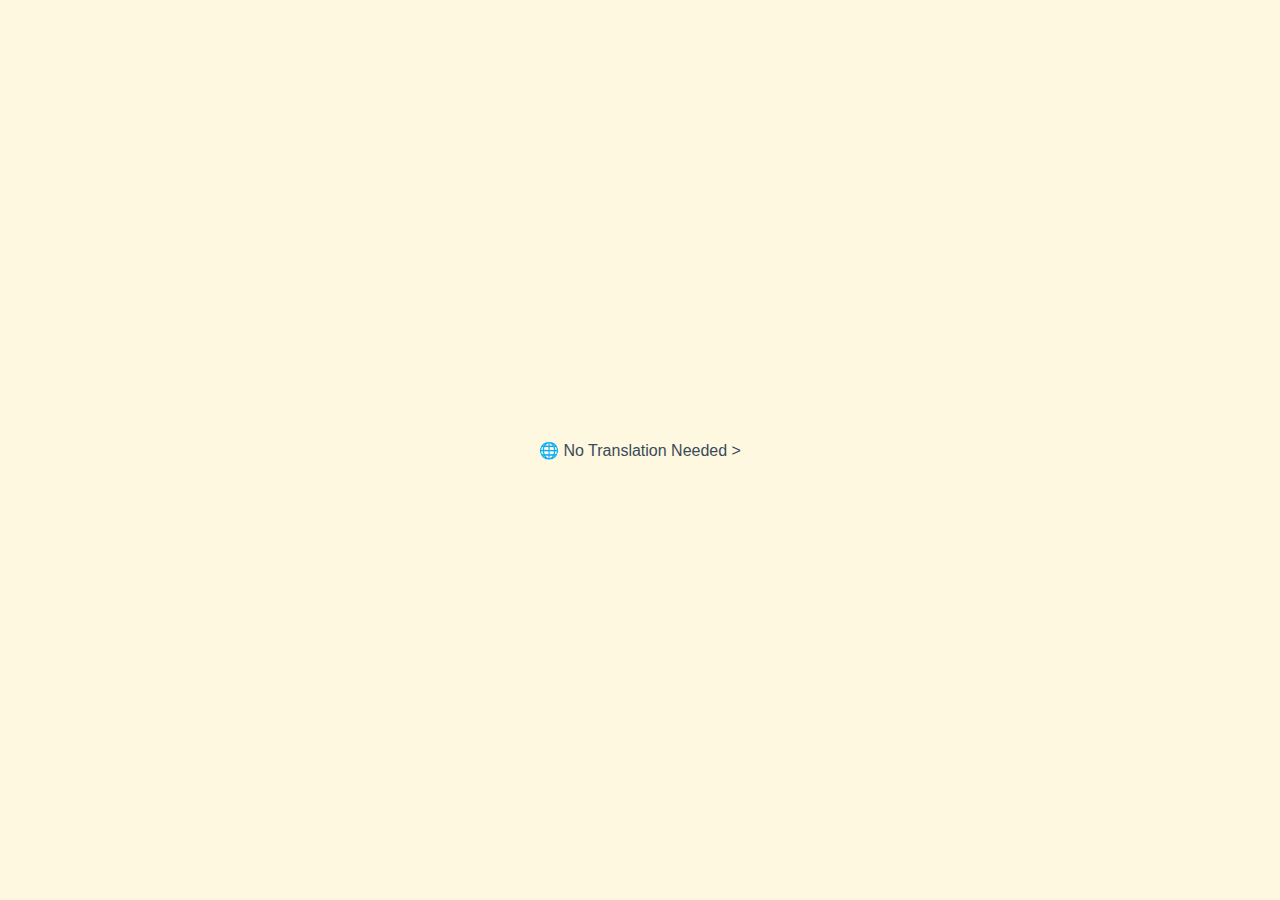
<file: index.html>
<!DOCTYPE html>
<html>
<head>
  <meta charset="UTF-8">
  <title>Homepage</title>

      <style>
        body {
          margin: 0;
          height: 100vh;
          display: flex;
          justify-content: center;
          align-items: center;
          background-color: #FEF8E0;
          font-family: sans-serif;
        }

        .translate-btn {
          padding: 12px 24px;
          background: #FEF8E0;
          color: #3A4A5A;
          border-radius: 20px;
          text-decoration: none;
          border: 1px solid #FEF8E0;
          font-size: 16px;
          transition: background 0.2s ease;
        }

        .translate-btn:hover {
          background: #E8F1FF;
        }
      </style>
</head>

<body>

  <a href="page1.html" class="translate-btn">🌐 No Translation Needed ></a>

</body>
</html>
</file>
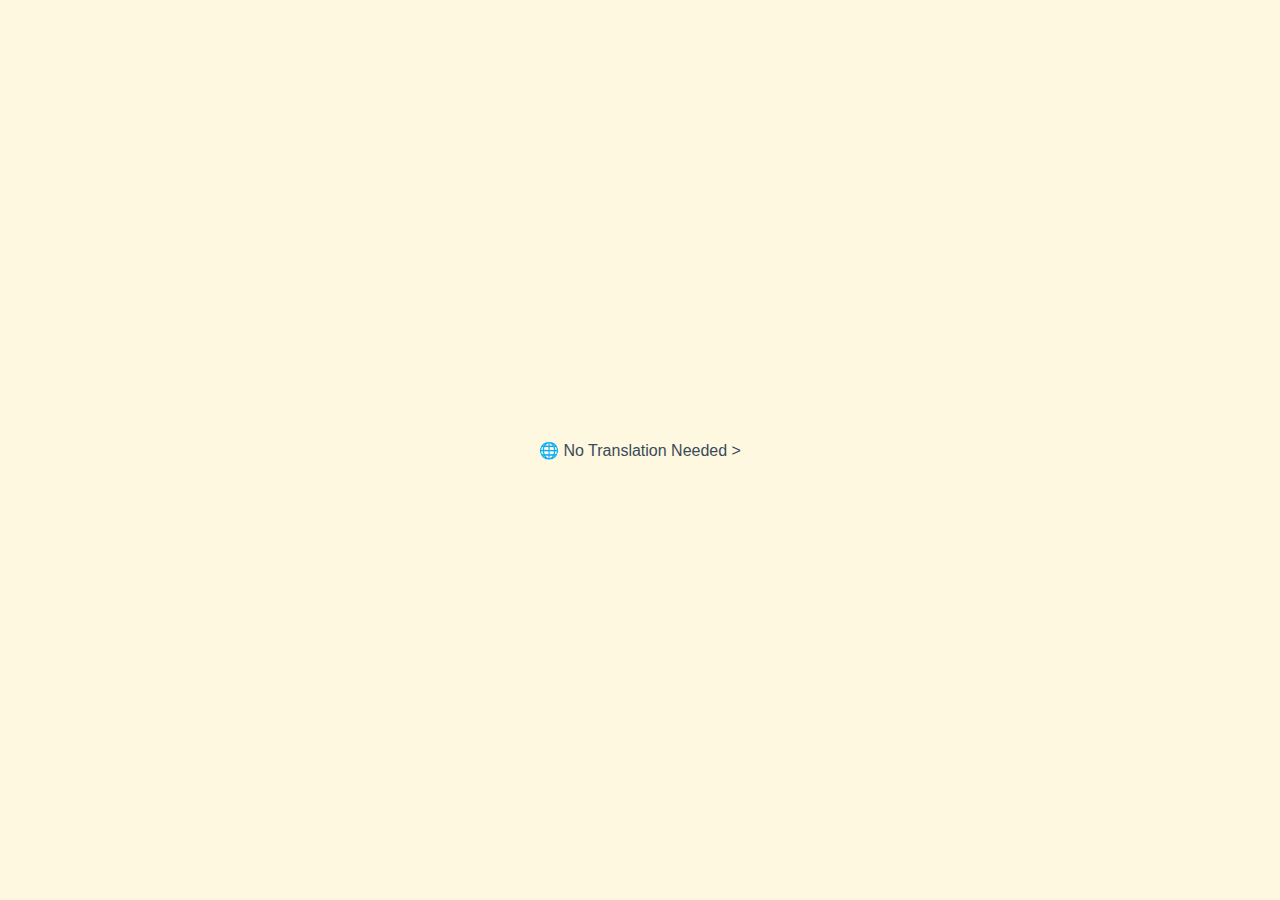
<file: homepg.html>
<!DOCTYPE html>
<html>
<head>
  <meta charset="UTF-8">
  <title>Homepage</title>

      <style>
        body {
          margin: 0;
          height: 100vh;
          display: flex;
          justify-content: center;
          align-items: center;
          background-color: #FEF8E0;
          font-family: sans-serif;
        }

        .translate-btn {
          padding: 12px 24px;
          background: #FEF8E0;
          color: #3A4A5A;
          border-radius: 20px;
          text-decoration: none;
          border: 1px solid #FEF8E0;
          font-size: 16px;
          transition: background 0.2s ease;
        }

        .translate-btn:hover {
          background: #E8F1FF;
        }
      </style>
</head>

<body>

  <a href="index.html" class="translate-btn">🌐 No Translation Needed ></a>

</body>
</html>
</file>
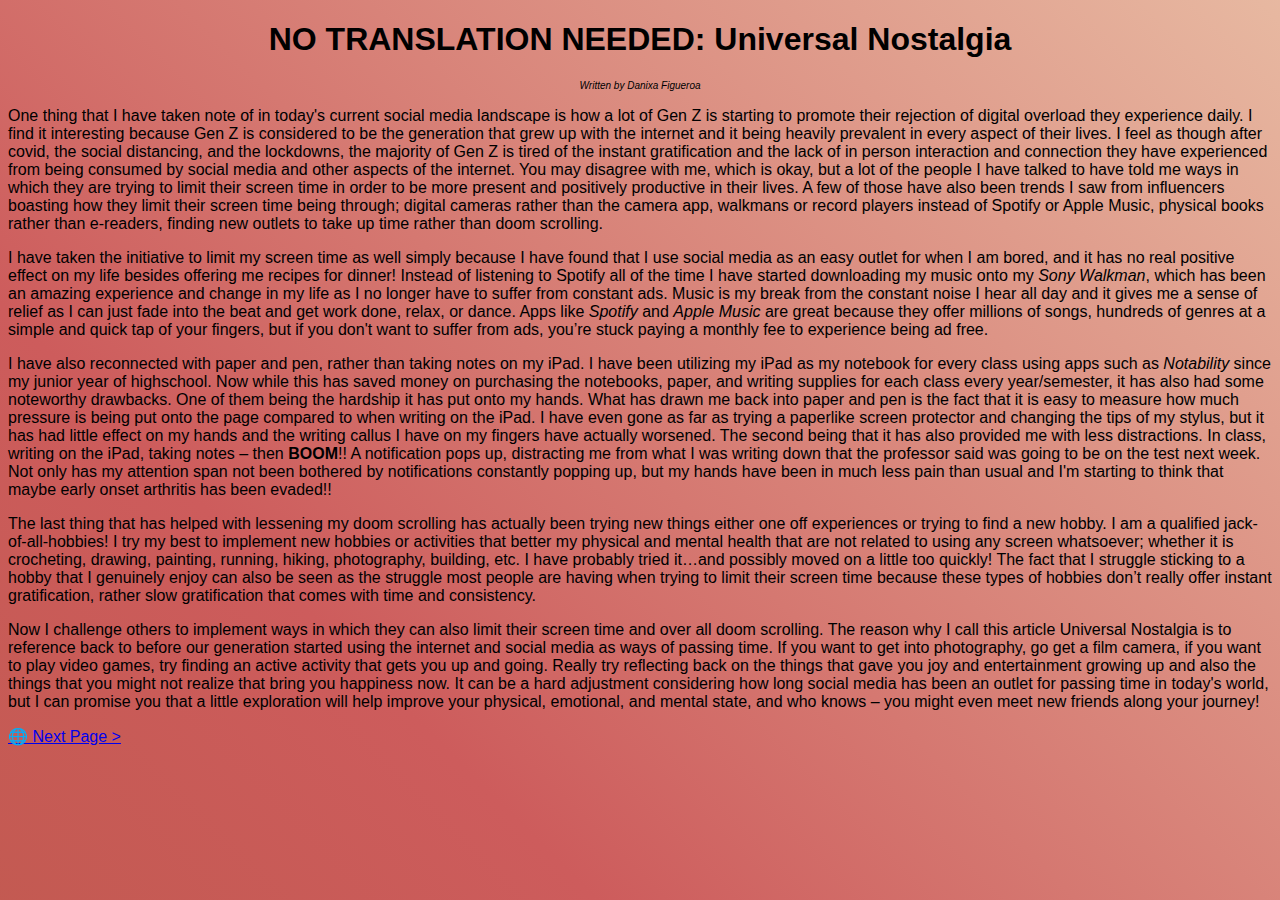
<file: page1.html>
<!DOCTYPE html>
<html> 
  <head>
    <meta charset="UTF-8" />
    <meta name="viewport" content="width=device-width, initial-scale=1" />
    <title>Universal Nostalgia</title> 
    <link rel="stylesheet" href="style.css">
  </head>

  <body>

    <h1 style="font-family: Arial, sans-serif; text-align: center;">
      NO TRANSLATION NEEDED: Universal Nostalgia
    </h1>

    <div style="font-family: Arial, sans-serif; font-size: 10px; text-align: center;">
      <em>Written by Danixa Figueroa</em>
    </div>

    <section>
      <div class="container">

        <p>
          One thing that I have taken note of in today's current social media landscape is how a lot of Gen Z is starting to promote their rejection of digital overload they experience daily. I find it interesting because Gen Z is considered to be the generation that grew up with the internet and it being heavily prevalent in every aspect of their lives. I feel as though after covid, the social distancing, and the lockdowns, the majority of Gen Z is tired of the instant gratification and the lack of in person interaction and connection they have experienced from being consumed by social media and other aspects of the internet. You may disagree with me, which is okay, but a lot of the people I have talked to have told me ways in which they are trying to limit their screen time in order to be more present and positively productive in their lives. A few of those have also been trends I saw from influencers boasting how they limit their screen time being through; digital cameras rather than the camera app, walkmans or record players instead of Spotify or Apple Music, physical books rather than e-readers, finding new outlets to take up time rather than doom scrolling.
        </p>

        <p>
          I have taken the initiative to limit my screen time as well simply because I have found that I use social media as an easy outlet for when I am bored, and it has no real positive effect on my life besides offering me recipes for dinner! Instead of listening to Spotify all of the time I have started downloading my music onto my <i>Sony Walkman</i>, which has been an amazing experience and change in my life as I no longer have to suffer from constant ads. Music is my break from the constant noise I hear all day and it gives me a sense of relief as I can just fade into the beat and get work done, relax, or dance. Apps like <i>Spotify</i> and <i>Apple Music</i> are great because they offer millions of songs, hundreds of genres at a simple and quick tap of your fingers, but if you don't want to suffer from ads, you’re stuck paying a monthly fee to experience being ad free.
        </p>

        <p>
          I have also reconnected with paper and pen, rather than taking notes on my iPad. I have been utilizing my iPad as my notebook for every class using apps such as <i>Notability</i> since my junior year of highschool. Now while this has saved money on purchasing the notebooks, paper, and writing supplies for each class every year/semester, it has also had some noteworthy drawbacks. One of them being the hardship it has put onto my hands. What has drawn me back into paper and pen is the fact that it is easy to measure how much pressure is being put onto the page compared to when writing on the iPad. I have even gone as far as trying a paperlike screen protector and changing the tips of my stylus, but it has had little effect on my hands and the writing callus I have on my fingers have actually worsened. The second being that it has also provided me with less distractions. In class, writing on the iPad, taking notes – then <b>BOOM</b>!! A notification pops up, distracting me from what I was writing down that the professor said was going to be on the test next week. Not only has my attention span not been bothered by notifications constantly popping up, but my hands have been in much less pain than usual and I'm starting to think that maybe early onset arthritis has been evaded!!
        </p>

        <p>
          The last thing that has helped with lessening my doom scrolling has actually been trying new things either one off experiences or trying to find a new hobby. I am a qualified jack-of-all-hobbies! I try my best to implement new hobbies or activities that better my physical and mental health that are not related to using any screen whatsoever; whether it is crocheting, drawing, painting, running, hiking, photography, building, etc. I have probably tried it…and possibly moved on a little too quickly! The fact that I struggle sticking to a hobby that I genuinely enjoy can also be seen as the struggle most people are having when trying to limit their screen time because these types of hobbies don’t really offer instant gratification, rather slow gratification that comes with time and consistency.
        </p>

        <p>
          Now I challenge others to implement ways in which they can also limit their screen time and over all doom scrolling. The reason why I call this article Universal Nostalgia is to reference back to before our generation started using the internet and social media as ways of passing time. If you want to get into photography, go get a film camera, if you want to play video games, try finding an active activity that gets you up and going. Really try reflecting back on the things that gave you joy and entertainment growing up and also the things that you might not realize that bring you happiness now. It can be a hard adjustment considering how long social media has been an outlet for passing time in today's world, but I can promise you that a little exploration will help improve your physical, emotional, and mental state, and who knows – you might even meet new friends along your journey!
        </p>

      </div>
    </section>


    <div class="translate-icon">
        <a href="page2.html">🌐 Next Page ></a>
      </div>

  </body>
</html>
</file>
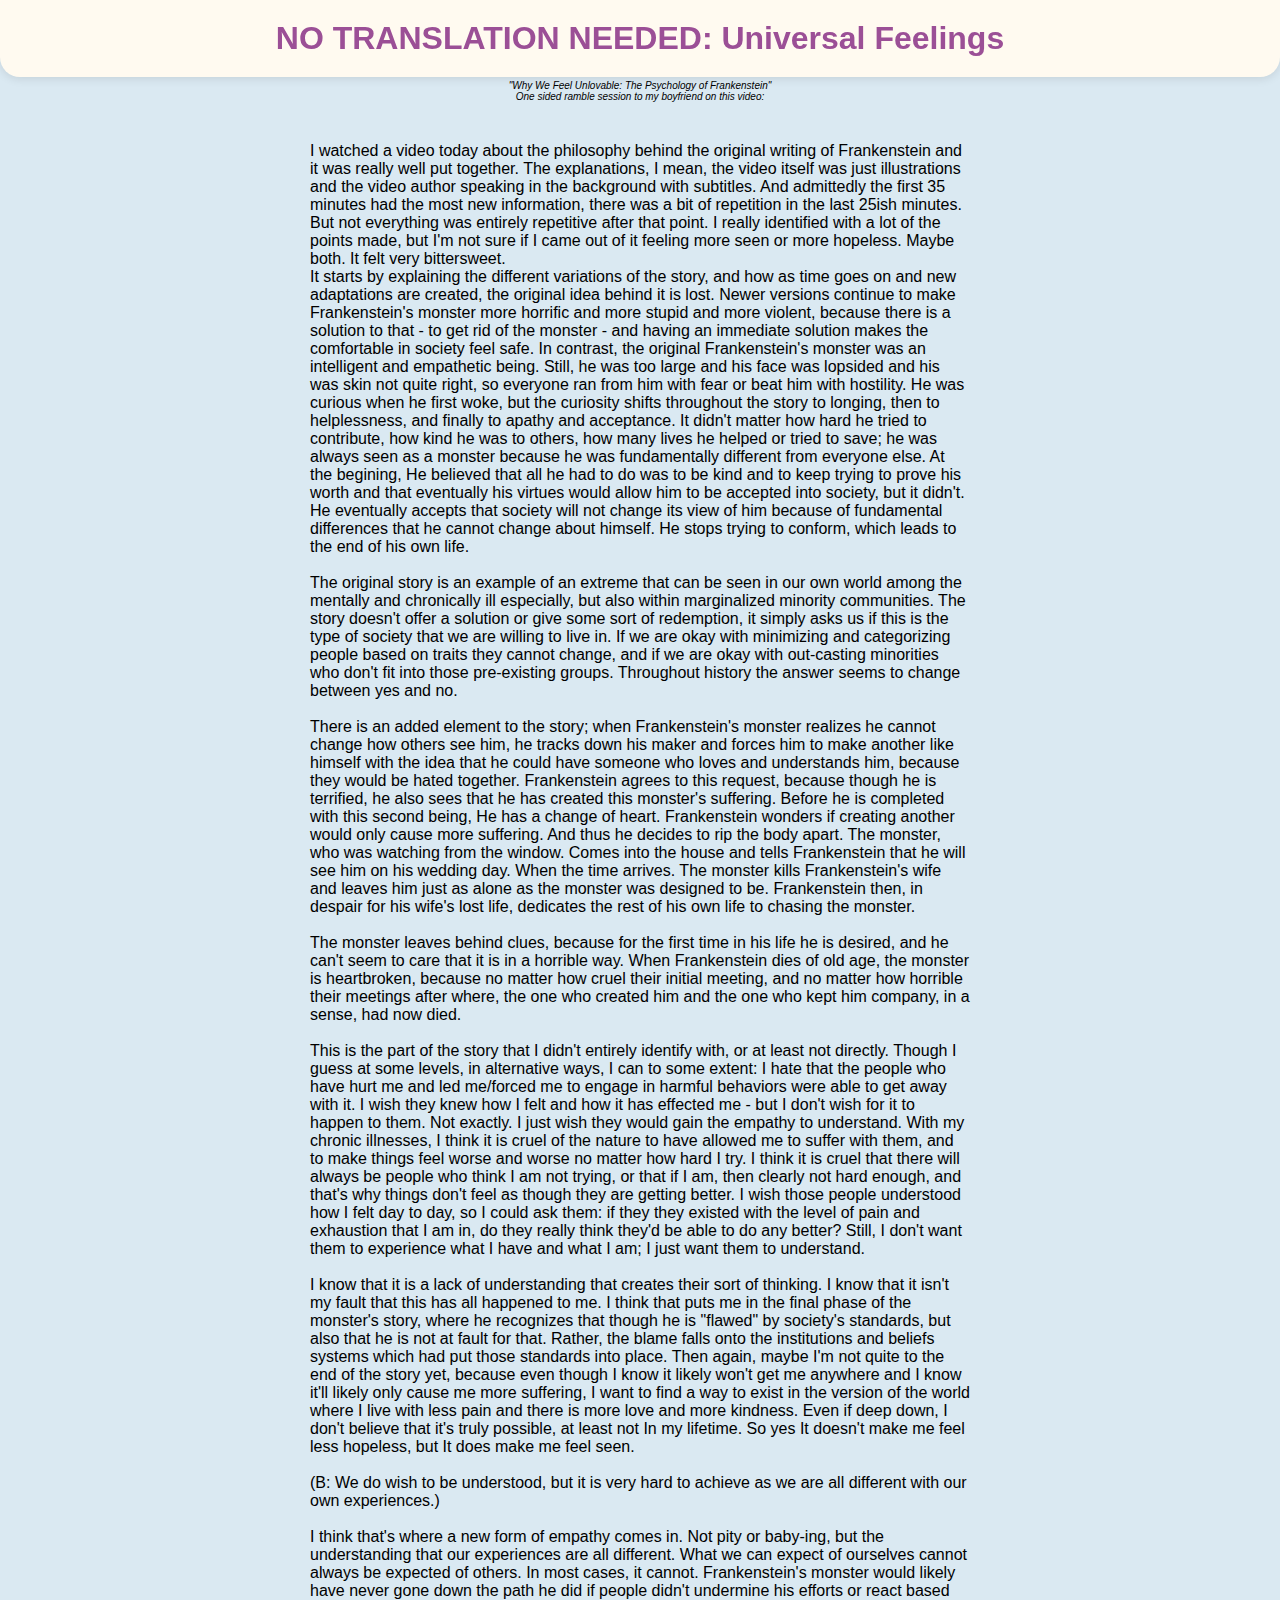
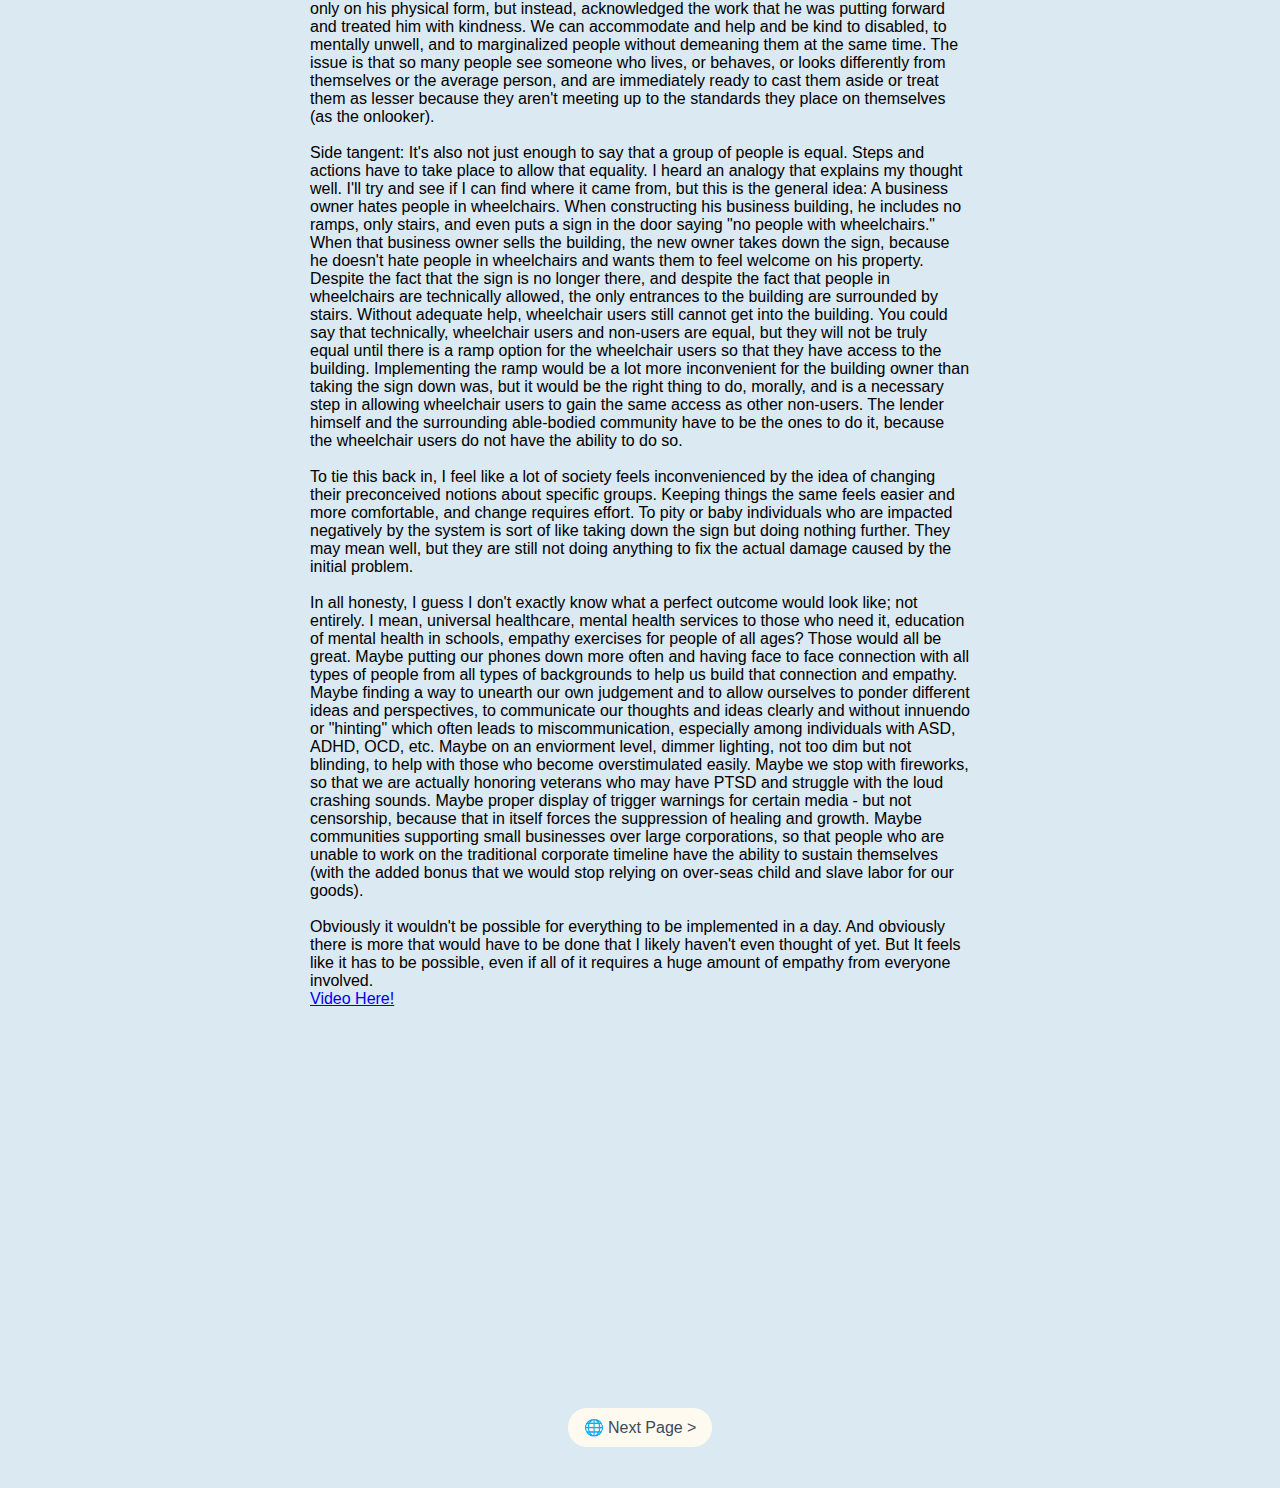
<file: page2.html>
<!DOCTYPE html>
<html> 
  <head>
    <meta charset="UTF-8" />
    <meta name="viewport" content="width=device-width, initial-scale=1" />
    <title>Universal Feelings</title> 
    <link rel="stylesheet" href="styles.css">
  </head>


  <body style="background-color: #DAE9F2;">

    <h1 class="header">
      NO TRANSLATION NEEDED: Universal Feelings
    </h1>

    <div style="font-family: Arial, sans-serif; font-size: 10px; text-align: center;">
      <em>
        "Why We Feel Unlovable: The Psychology of Frankenstein" <br>
        One sided ramble session to my boyfriend on this video:
      </em>
    </div>



    <section>
      <div class="container">
      <p>
      I watched a video today about the philosophy behind the original writing of Frankenstein and it was really well put together. The explanations, I mean, the video itself was just illustrations and the video author speaking in the background with subtitles. And admittedly the first 35 minutes had the most new information, there was a bit of repetition in the last 25ish minutes. But not everything was entirely repetitive after that point. I really identified with a lot of the points made, but I'm not sure if I came out of it feeling more seen or more hopeless. Maybe both. It felt very bittersweet.
<div style="font-family: Arial, sans-serif;">
      It starts by explaining the different variations of the story, and how as time goes on and new adaptations are created, the original idea behind it is lost. Newer versions continue to make Frankenstein's monster more horrific and more stupid and more violent, because there is a solution to that - to get rid of the monster - and having an immediate solution makes the comfortable in society feel safe. In contrast, the original Frankenstein's monster was an intelligent and empathetic being. Still, he was too large and his face was lopsided and his was skin not quite right, so everyone ran from him with fear or beat him with hostility. He was curious when he first woke, but the curiosity shifts throughout the story to longing, then to helplessness, and finally to apathy and acceptance. It didn't matter how hard he tried to contribute, how kind he was to others, how many lives he helped or tried to save; he was always seen as a monster because he was fundamentally different from everyone else. At the begining, He believed that all he had to do was to be kind and to keep trying to prove his worth and that eventually his virtues would allow him to be accepted into society, but it didn't. He eventually accepts that society will not change its view of him because of fundamental differences that he cannot change about himself. He stops trying to conform, which leads to the end of his own life.
</div>
  <br>
<div style="font-family: Arial, sans-serif;">
      The original story is an example of an extreme that can be seen in our own world among the mentally and chronically ill especially, but also within marginalized minority communities. The story doesn't offer a solution or give some sort of redemption, it simply asks us if this is the type of society that we are willing to live in. If we are okay with minimizing and categorizing people based on traits they cannot change, and if we are okay with out-casting minorities who don't fit into those pre-existing groups. Throughout history the answer seems to change between yes and no.
</div>
  <br>
<div style="font-family: Arial, sans-serif;">
      There is an added element to the story; when Frankenstein's monster realizes he cannot change how others see him, he tracks down his maker and forces him to make another like himself with the idea that he could have someone who loves and understands him, because they would be hated together. Frankenstein agrees to this request, because though he is terrified, he also sees that he has created this monster's suffering. Before he is completed with this second being, He has a change of heart. Frankenstein wonders if creating another would only cause more suffering. And thus he decides to rip the body apart. The monster, who was watching from the window. Comes into the house and tells Frankenstein that he will see him on his wedding day. When the time arrives. The monster kills Frankenstein's wife and leaves him just as alone as the monster was designed to be. Frankenstein then, in despair for his wife's lost life, dedicates the rest of his own life to chasing the monster.
</div>
  <br>
<div style="font-family: Arial, sans-serif;">
      The monster leaves behind clues, because for the first time in his life he is desired, and he can't seem to care that it is in a horrible way. When Frankenstein dies of old age, the monster is heartbroken, because no matter how cruel their initial meeting, and no matter how horrible their meetings after where, the one who created him and the one who kept him company, in a sense, had now died.
</div>
  <br>
<div style="font-family: Arial, sans-serif;">
      This is the part of the story that I didn't entirely identify with, or at least not directly. Though I guess at some levels, in alternative ways, I can to some extent: I hate that the people who have hurt me and led me/forced me to engage in harmful behaviors were able to get away with it. I wish they knew how I felt and how it has effected me - but I don't wish for it to happen to them. Not exactly. I just wish they would gain the empathy to understand. With my chronic illnesses, I think it is cruel of the nature to have allowed me to suffer with them, and to make things feel worse and worse no matter how hard I try. I think it is cruel that there will always be people who think I am not trying, or that if I am, then clearly not hard enough, and that's why things don't feel as though they are getting better. I wish those people understood how I felt day to day, so I could ask them: if they they existed with the level of pain and exhaustion that I am in, do they really think they'd be able to do any better? Still, I don't want them to experience what I have and what I am; I just want them to understand.
</div>
  <br>
<div style="font-family: Arial, sans-serif;">
      I know that it is a lack of understanding that creates their sort of thinking. I know that it isn't my fault that this has all happened to me. I think that puts me in the final phase of the monster's story, where he recognizes that though he is "flawed" by society's standards, but also that he is not at fault for that. Rather, the blame falls onto the institutions and beliefs systems which had put those standards into place. Then again, maybe I'm not quite to the end of the story yet, because even though I know it likely won't get me anywhere and I know it'll likely only cause me more suffering, I want to find a way to exist in the version of the world where I live with less pain and there is more love and more kindness. Even if deep down, I don't believe that it's truly possible, at least not In my lifetime. So yes It doesn't make me feel less hopeless, but It does make me feel seen.
</div>
  <br>
<div>
      (B: We do wish to be understood, but it is very hard to achieve as we are all different with our own experiences.)
</div>
  <br>
<div style="font-family: Arial, sans-serif;">
      I think that's where a new form of empathy comes in. Not pity or baby-ing, but the understanding that our experiences are all different. What we can expect of ourselves cannot always be expected of others. In most cases, it cannot. Frankenstein's monster would likely have never gone down the path he did if people didn't undermine his efforts or react based only on his physical form, but instead, acknowledged the work that he was putting forward and treated him with kindness. We can accommodate and help and be kind to disabled, to mentally unwell, and to marginalized people without demeaning them at the same time. The issue is that so many people see someone who lives, or behaves, or looks differently from themselves or the average person, and are immediately ready to cast them aside or treat them as lesser because they aren't meeting up to the standards they place on themselves (as the onlooker).
</div>
  <br>
<div style="font-family: Arial, sans-serif;">
      Side tangent:
      It's also not just enough to say that a group of people is equal. Steps and actions have to take place to allow that equality. I heard an analogy that explains my thought well. I'll try and see if I can find where it came from, but this is the general idea: A business owner hates people in wheelchairs. When constructing his business building, he includes no ramps, only stairs, and even puts a sign in the door saying "no people with wheelchairs." When that business owner sells the building, the new owner takes down the sign, because he doesn't hate people in wheelchairs and wants them to feel welcome on his property. Despite the fact that the sign is no longer there, and despite the fact that people in wheelchairs are technically allowed, the only entrances to the building are surrounded by stairs. Without adequate help, wheelchair users still cannot get into the building. You could say that technically, wheelchair users and non-users are equal, but they will not be truly equal until there is a ramp option for the wheelchair users so that they have access to the building. Implementing the ramp would be a lot more inconvenient for the building owner than taking the sign down was, but it would be the right thing to do, morally, and is a necessary step in allowing wheelchair users to gain the same access as other non-users. The lender himself and the surrounding able-bodied community have to be the ones to do it, because the wheelchair users do not have the ability to do so.
</div>
  <br>
<div style="font-family: Arial, sans-serif;">
      To tie this back in, I feel like a lot of society feels inconvenienced by the idea of changing their preconceived notions about specific groups. Keeping things the same feels easier and more comfortable, and change requires effort. To pity or baby individuals who are impacted negatively by the system is sort of like taking down the sign but doing nothing further. They may mean well, but they are still not doing anything to fix the actual damage caused by the initial problem.
</div>
  <br>
<div style="font-family: Arial, sans-serif;">
      In all honesty, I guess I don't exactly know what a perfect outcome would look like; not entirely. I mean, universal healthcare, mental health services to those who need it, education of mental health in schools, empathy exercises for people of all ages? Those would all be great. Maybe putting our phones down more often and having face to face connection with all types of people from all types of backgrounds to help us build that connection and empathy. Maybe finding a way to unearth our own judgement and to allow ourselves to ponder different ideas and perspectives, to communicate our thoughts and ideas clearly and without innuendo or "hinting" which often leads to miscommunication, especially among individuals with ASD, ADHD, OCD, etc. Maybe on an enviorment level, dimmer lighting, not too dim but not blinding, to help with those who become overstimulated easily. Maybe we stop with fireworks, so that we are actually honoring veterans who may have PTSD and struggle with the loud crashing sounds. Maybe proper display of trigger warnings for certain media - but not censorship, because that in itself forces the suppression of healing and growth. Maybe communities supporting small businesses over large corporations, so that people who are unable to work on the traditional corporate timeline have the ability to sustain themselves (with the added bonus that we would stop relying on over-seas child and slave labor for our goods).
</div>
  <br>
<div style="font-family: Arial, sans-serif;">
      Obviously it wouldn't be possible for everything to be implemented in a day. And obviously there is more that would have to be done that I likely haven't even thought of yet. But It feels like it has to be possible, even if all of it requires a huge amount of empathy from everyone involved.
</p>

<p style="font-family: Arial, sans-serif;">
  <a href="https://youtu.be/VH0zZX1xWnw">Video Here!</a>
</p>

</div>
</section>

<iframe width="560" height="315" src="https://www.youtube.com/embed/VH0zZX1xWnw?si=akPaHI9PiIg0oJNo" title="YouTube video player" frameborder="0" allow="accelerometer; autoplay; clipboard-write; encrypted-media; gyroscope; picture-in-picture; web-share" referrerpolicy="strict-origin-when-cross-origin" allowfullscreen></iframe>

    <div class="translate-icon">
        <a href="page3.html">🌐 Next Page ></a>
      </div>

  </body>
</html>
</file>
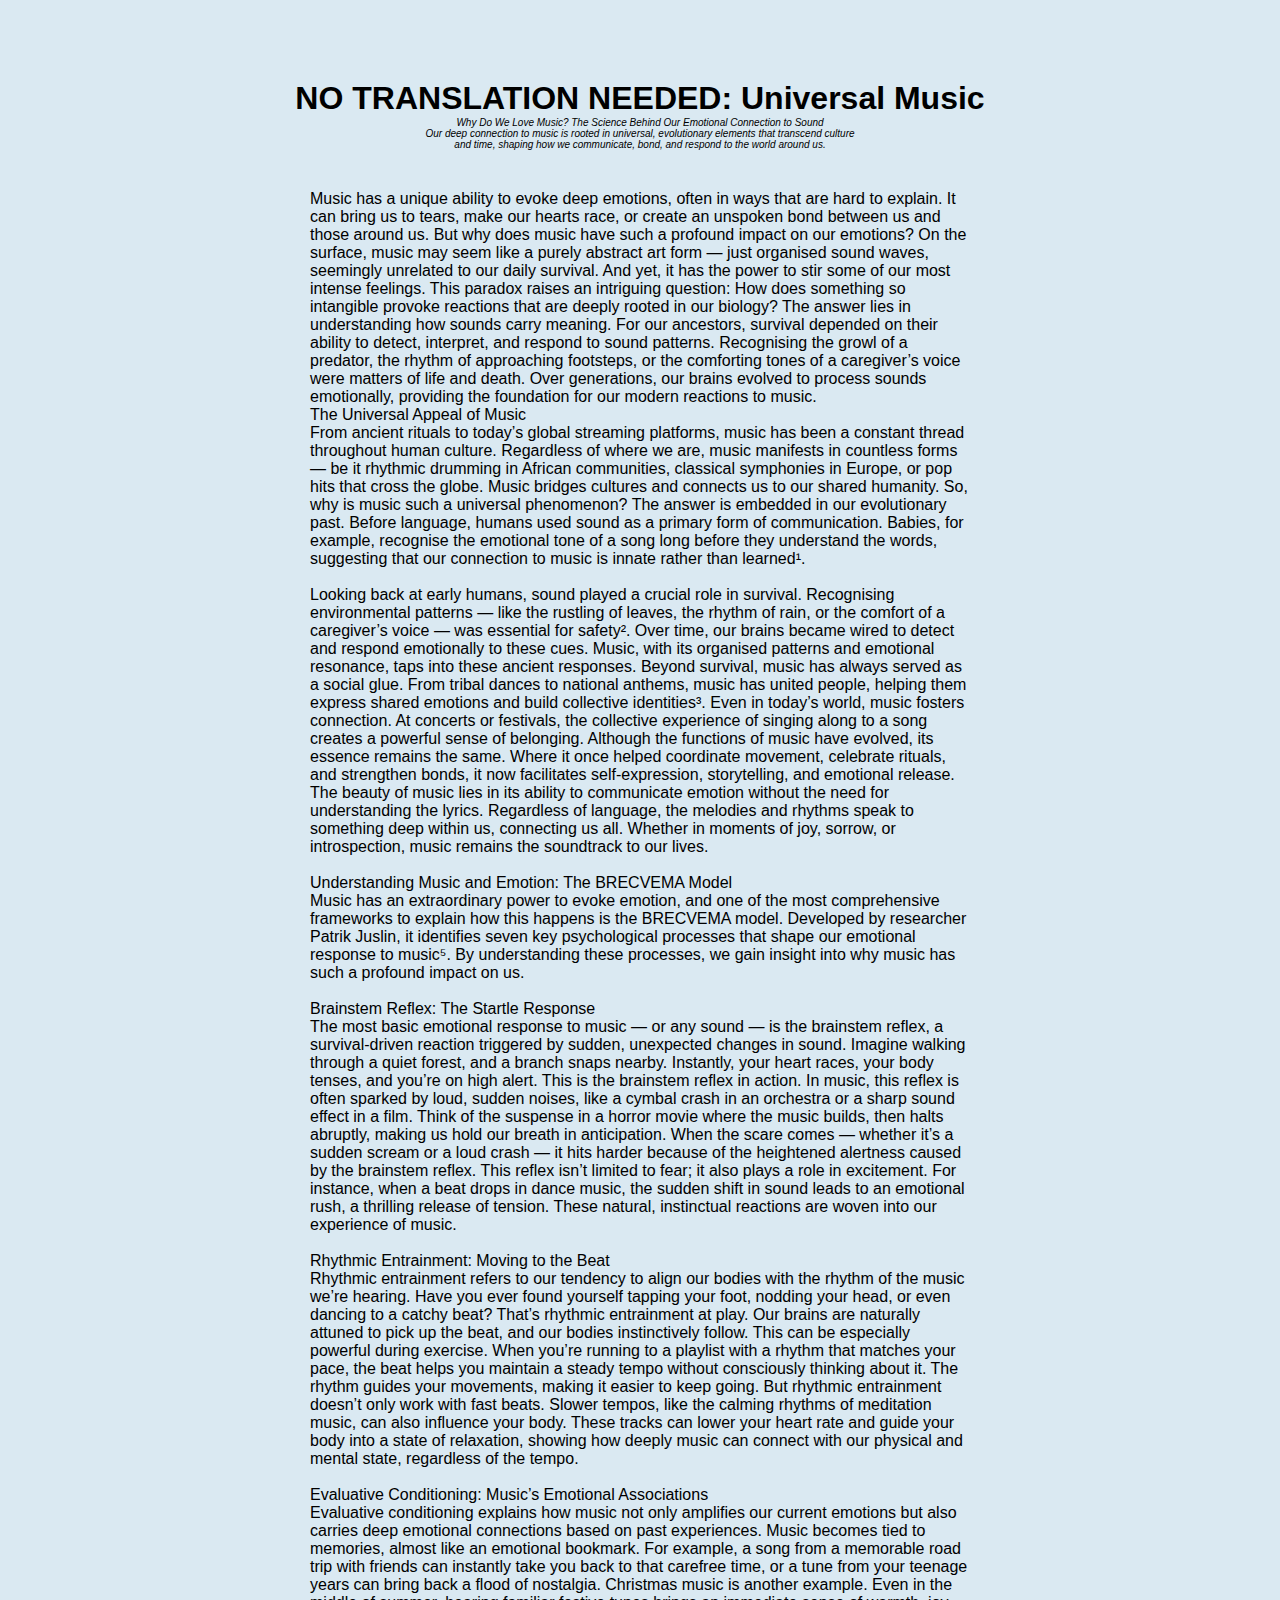
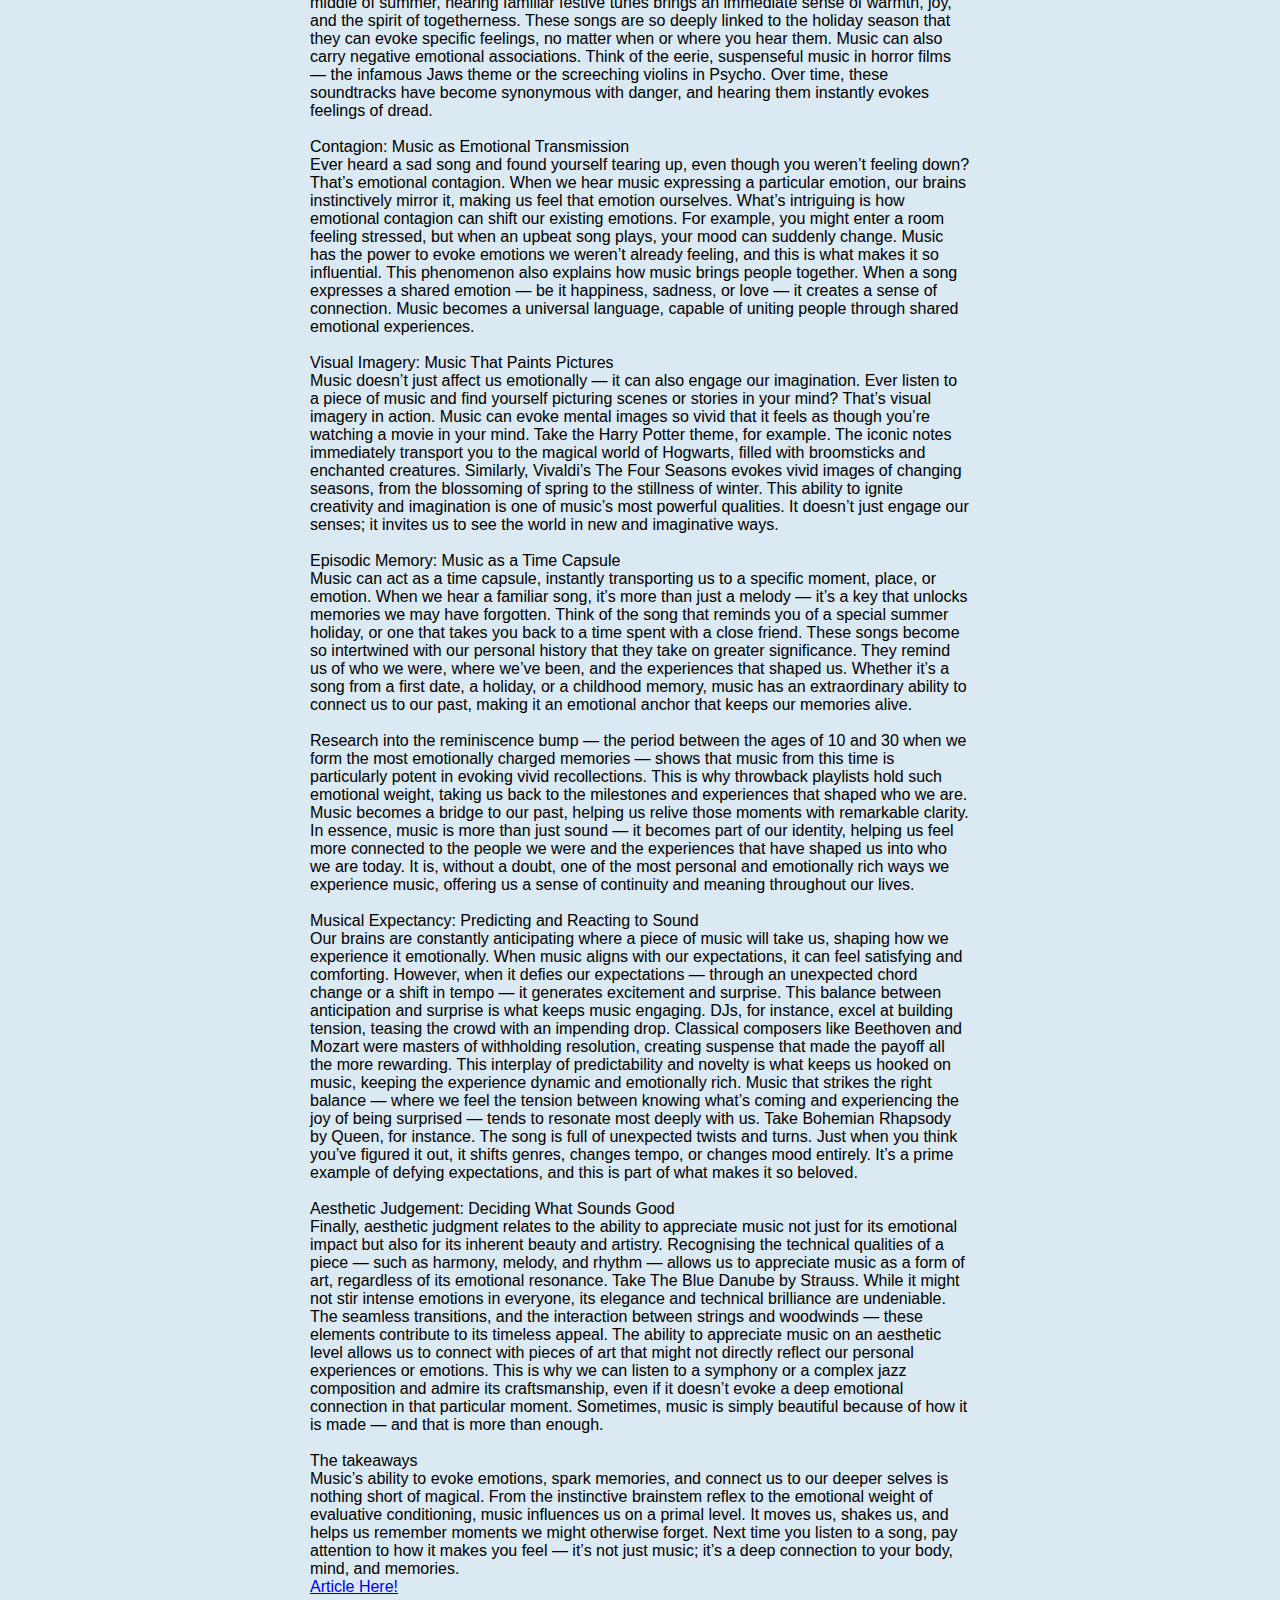
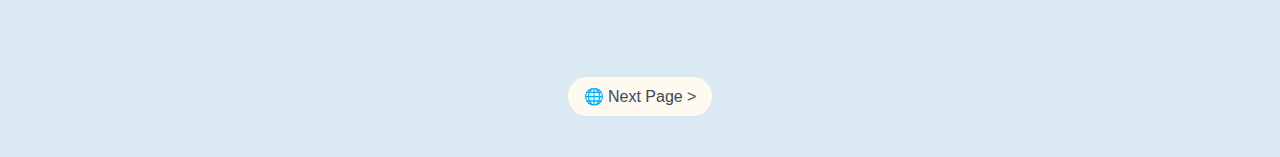
<file: page4.html>
<!DOCTYPE html>
<html> 
  <head>
    <meta charset="UTF-8" />
    <meta name="viewport" content="width=device-width, initial-scale=1" />
    <title>Universal Music</title>
    <link rel="stylesheet" href="styles.css"> 
  </head>


  <h1 style="font-family: Arial, sans-serif;
            text-align: center;">
    NO TRANSLATION NEEDED: Universal Music
  </h1>
    <div style="font-family: Arial, sans-serif; font-size: 10px;
                text-align: center;">
      <em>
      Why Do We Love Music? The Science Behind Our Emotional Connection to Sound <br>
      Our deep connection to music is rooted in universal, evolutionary elements that transcend culture <br>and time, shaping how we communicate, bond, and respond to the world around us.
      </em>
    </div>


  <body style="background-color: #DAE9F2;">

<section>
  <div class="container">

    <p style="font-family: Arial, sans-serif;">
      Music has a unique ability to evoke deep emotions, often in ways that are hard to explain. It can bring us to tears, make our hearts race, or create an unspoken bond between us and those around us. But why does music have such a profound impact on our emotions?

      On the surface, music may seem like a purely abstract art form — just organised sound waves, seemingly unrelated to our daily survival. And yet, it has the power to stir some of our most intense feelings. This paradox raises an intriguing question: How does something so intangible provoke reactions that are deeply rooted in our biology?

      The answer lies in understanding how sounds carry meaning. For our ancestors, survival depended on their ability to detect, interpret, and respond to sound patterns. Recognising the growl of a predator, the rhythm of approaching footsteps, or the comforting tones of a caregiver’s voice were matters of life and death. Over generations, our brains evolved to process sounds emotionally, providing the foundation for our modern reactions to music.
<div style="font-family: Arial, sans-serif;">
    The Universal Appeal of Music<br>
      From ancient rituals to today’s global streaming platforms, music has been a constant thread throughout human culture. Regardless of where we are, music manifests in countless forms — be it rhythmic drumming in African communities, classical symphonies in Europe, or pop hits that cross the globe. Music bridges cultures and connects us to our shared humanity.

      So, why is music such a universal phenomenon? The answer is embedded in our evolutionary past. Before language, humans used sound as a primary form of communication. Babies, for example, recognise the emotional tone of a song long before they understand the words, suggesting that our connection to music is innate rather than learned¹.
</div>
  <br>
<div style="font-family: Arial, sans-serif;">
      Looking back at early humans, sound played a crucial role in survival. Recognising environmental patterns — like the rustling of leaves, the rhythm of rain, or the comfort of a caregiver’s voice — was essential for safety². Over time, our brains became wired to detect and respond emotionally to these cues. Music, with its organised patterns and emotional resonance, taps into these ancient responses.

      Beyond survival, music has always served as a social glue. From tribal dances to national anthems, music has united people, helping them express shared emotions and build collective identities³. Even in today’s world, music fosters connection. At concerts or festivals, the collective experience of singing along to a song creates a powerful sense of belonging.

      Although the functions of music have evolved, its essence remains the same. Where it once helped coordinate movement, celebrate rituals, and strengthen bonds, it now facilitates self-expression, storytelling, and emotional release. The beauty of music lies in its ability to communicate emotion without the need for understanding the lyrics. Regardless of language, the melodies and rhythms speak to something deep within us, connecting us all. Whether in moments of joy, sorrow, or introspection, music remains the soundtrack to our lives.
</div>
  <br>
<div style="font-family: Arial, sans-serif;">
    Understanding Music and Emotion: The BRECVEMA Model<br>
      Music has an extraordinary power to evoke emotion, and one of the most comprehensive frameworks to explain how this happens is the BRECVEMA model. Developed by researcher Patrik Juslin, it identifies seven key psychological processes that shape our emotional response to music⁵. By understanding these processes, we gain insight into why music has such a profound impact on us.
</div>
  <br>
<div style="font-family: Arial, sans-serif;">
    Brainstem Reflex: The Startle Response<br>
      The most basic emotional response to music — or any sound — is the brainstem reflex, a survival-driven reaction triggered by sudden, unexpected changes in sound. Imagine walking through a quiet forest, and a branch snaps nearby. Instantly, your heart races, your body tenses, and you’re on high alert. This is the brainstem reflex in action.

      In music, this reflex is often sparked by loud, sudden noises, like a cymbal crash in an orchestra or a sharp sound effect in a film. Think of the suspense in a horror movie where the music builds, then halts abruptly, making us hold our breath in anticipation. When the scare comes — whether it’s a sudden scream or a loud crash — it hits harder because of the heightened alertness caused by the brainstem reflex.

      This reflex isn’t limited to fear; it also plays a role in excitement. For instance, when a beat drops in dance music, the sudden shift in sound leads to an emotional rush, a thrilling release of tension. These natural, instinctual reactions are woven into our experience of music.
</div>
  <br>
<div style="font-family: Arial, sans-serif;">
    Rhythmic Entrainment: Moving to the Beat<br>
      Rhythmic entrainment refers to our tendency to align our bodies with the rhythm of the music we’re hearing. Have you ever found yourself tapping your foot, nodding your head, or even dancing to a catchy beat? That’s rhythmic entrainment at play. Our brains are naturally attuned to pick up the beat, and our bodies instinctively follow.

      This can be especially powerful during exercise. When you’re running to a playlist with a rhythm that matches your pace, the beat helps you maintain a steady tempo without consciously thinking about it. The rhythm guides your movements, making it easier to keep going.

      But rhythmic entrainment doesn’t only work with fast beats. Slower tempos, like the calming rhythms of meditation music, can also influence your body. These tracks can lower your heart rate and guide your body into a state of relaxation, showing how deeply music can connect with our physical and mental state, regardless of the tempo.
</div>
  <br>
<div style="font-family: Arial, sans-serif;">
    Evaluative Conditioning: Music’s Emotional Associations<br>
      Evaluative conditioning explains how music not only amplifies our current emotions but also carries deep emotional connections based on past experiences. Music becomes tied to memories, almost like an emotional bookmark. For example, a song from a memorable road trip with friends can instantly take you back to that carefree time, or a tune from your teenage years can bring back a flood of nostalgia.

      Christmas music is another example. Even in the middle of summer, hearing familiar festive tunes brings an immediate sense of warmth, joy, and the spirit of togetherness. These songs are so deeply linked to the holiday season that they can evoke specific feelings, no matter when or where you hear them.

      Music can also carry negative emotional associations. Think of the eerie, suspenseful music in horror films — the infamous Jaws theme or the screeching violins in Psycho. Over time, these soundtracks have become synonymous with danger, and hearing them instantly evokes feelings of dread.
</div>
  <br>
<div style="font-family: Arial, sans-serif;">
    Contagion: Music as Emotional Transmission<br>
      Ever heard a sad song and found yourself tearing up, even though you weren’t feeling down? That’s emotional contagion. When we hear music expressing a particular emotion, our brains instinctively mirror it, making us feel that emotion ourselves.

      What’s intriguing is how emotional contagion can shift our existing emotions. For example, you might enter a room feeling stressed, but when an upbeat song plays, your mood can suddenly change. Music has the power to evoke emotions we weren’t already feeling, and this is what makes it so influential. This phenomenon also explains how music brings people together. When a song expresses a shared emotion — be it happiness, sadness, or love — it creates a sense of connection. Music becomes a universal language, capable of uniting people through shared emotional experiences.
</div>
  <br>
<div style="font-family: Arial, sans-serif;">
    Visual Imagery: Music That Paints Pictures<br>
      Music doesn’t just affect us emotionally — it can also engage our imagination. Ever listen to a piece of music and find yourself picturing scenes or stories in your mind? That’s visual imagery in action. Music can evoke mental images so vivid that it feels as though you’re watching a movie in your mind.

      Take the Harry Potter theme, for example. The iconic notes immediately transport you to the magical world of Hogwarts, filled with broomsticks and enchanted creatures. Similarly, Vivaldi’s The Four Seasons evokes vivid images of changing seasons, from the blossoming of spring to the stillness of winter.

      This ability to ignite creativity and imagination is one of music’s most powerful qualities. It doesn’t just engage our senses; it invites us to see the world in new and imaginative ways.
</div>
  <br>
<div style="font-family: Arial, sans-serif;">
    Episodic Memory: Music as a Time Capsule<br>
      Music can act as a time capsule, instantly transporting us to a specific moment, place, or emotion. When we hear a familiar song, it’s more than just a melody — it’s a key that unlocks memories we may have forgotten.

      Think of the song that reminds you of a special summer holiday, or one that takes you back to a time spent with a close friend. These songs become so intertwined with our personal history that they take on greater significance. They remind us of who we were, where we’ve been, and the experiences that shaped us. Whether it’s a song from a first date, a holiday, or a childhood memory, music has an extraordinary ability to connect us to our past, making it an emotional anchor that keeps our memories alive.
</div>
  <br>
<div style="font-family: Arial, sans-serif;">
      Research into the reminiscence bump — the period between the ages of 10 and 30 when we form the most emotionally charged memories — shows that music from this time is particularly potent in evoking vivid recollections. This is why throwback playlists hold such emotional weight, taking us back to the milestones and experiences that shaped who we are. Music becomes a bridge to our past, helping us relive those moments with remarkable clarity.

      In essence, music is more than just sound — it becomes part of our identity, helping us feel more connected to the people we were and the experiences that have shaped us into who we are today. It is, without a doubt, one of the most personal and emotionally rich ways we experience music, offering us a sense of continuity and meaning throughout our lives.
</div>
  <br>
<div style="font-family: Arial, sans-serif;">
    Musical Expectancy: Predicting and Reacting to Sound<br>
      Our brains are constantly anticipating where a piece of music will take us, shaping how we experience it emotionally. When music aligns with our expectations, it can feel satisfying and comforting. However, when it defies our expectations — through an unexpected chord change or a shift in tempo — it generates excitement and surprise.

      This balance between anticipation and surprise is what keeps music engaging. DJs, for instance, excel at building tension, teasing the crowd with an impending drop. Classical composers like Beethoven and Mozart were masters of withholding resolution, creating suspense that made the payoff all the more rewarding.

      This interplay of predictability and novelty is what keeps us hooked on music, keeping the experience dynamic and emotionally rich. Music that strikes the right balance — where we feel the tension between knowing what’s coming and experiencing the joy of being surprised — tends to resonate most deeply with us. Take Bohemian Rhapsody by Queen, for instance. The song is full of unexpected twists and turns. Just when you think you’ve figured it out, it shifts genres, changes tempo, or changes mood entirely. It’s a prime example of defying expectations, and this is part of what makes it so beloved.
</div>
  <br>
<div style="font-family: Arial, sans-serif;">
    Aesthetic Judgement: Deciding What Sounds Good<br>
      Finally, aesthetic judgment relates to the ability to appreciate music not just for its emotional impact but also for its inherent beauty and artistry. Recognising the technical qualities of a piece — such as harmony, melody, and rhythm — allows us to appreciate music as a form of art, regardless of its emotional resonance.

      Take The Blue Danube by Strauss. While it might not stir intense emotions in everyone, its elegance and technical brilliance are undeniable. The seamless transitions, and the interaction between strings and woodwinds — these elements contribute to its timeless appeal.

      The ability to appreciate music on an aesthetic level allows us to connect with pieces of art that might not directly reflect our personal experiences or emotions. This is why we can listen to a symphony or a complex jazz composition and admire its craftsmanship, even if it doesn’t evoke a deep emotional connection in that particular moment. Sometimes, music is simply beautiful because of how it is made — and that is more than enough.
</div>
  <br>
<div style="font-family: Arial, sans-serif;">
    The takeaways
    <br>
      Music’s ability to evoke emotions, spark memories, and connect us to our deeper selves is nothing short of magical. From the instinctive brainstem reflex to the emotional weight of evaluative conditioning, music influences us on a primal level. It moves us, shakes us, and helps us remember moments we might otherwise forget. Next time you listen to a song, pay attention to how it makes you feel — it’s not just music; it’s a deep connection to your body, mind, and memories.
</div>
    </p>
<p style="font-family: Arial, sans-serif;">
  <a href="https://medium.com/illumination/why-music-moves-us-the-science-behind-our-emotional-connection-to-sound-03a26212d5c3">Article Here!</a>
</p>

</div>
</section>

    <div class="translate-icon">
        <a href="page5.html">🌐 Next Page ></a>
      </div>

  </body>
</html>
</file>
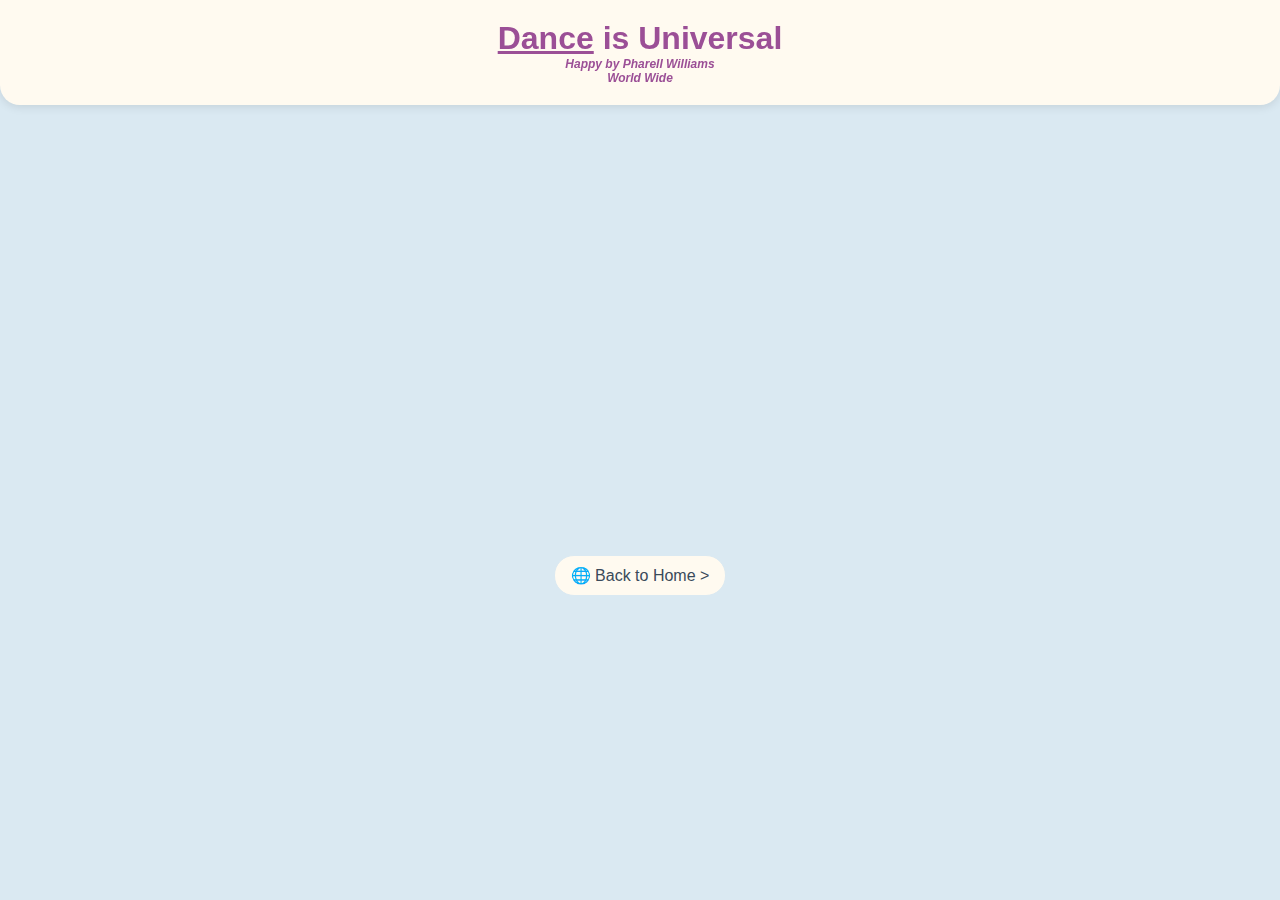
<file: page5.html>
<!DOCTYPE html>
<html> 
  <head>
    <meta charset="UTF-8" />
    <meta name="viewport" content="width=device-width, initial-scale=1" />
    <title>Universal Dance</title> 
    <link rel="stylesheet" href="styles.css">
  </head>


  <body style="background-color: #DAE9F2;">

  <h1 class="header">
    <u>Dance</u> is Universal
    <div style="font-size: 12px; text-align: center;">
    <em>
      Happy by Pharell Williams<br>
      World Wide
    </em>
    </div>
  </h1>


<section>
  <div class="hapVID">

    <iframe width="560" height="315" src="https://www.youtube.com/embed/2MDReKsP3sQ?si=ejx0opMwNX4MUUsz" title="YouTube video player" frameborder="0" allow="accelerometer; autoplay; clipboard-write; encrypted-media; gyroscope; picture-in-picture; web-share" referrerpolicy="strict-origin-when-cross-origin" allowfullscreen auto mute loop></iframe>

</div>
</section>

    <div class="translate-icon">
        <a href="index.html">🌐 Back to Home ></a>
      </div>

  </body>
</html>
</file>
<file: style.css>
{
 margin: 0;
 padding: 0;
 box-sizing: border-box;
}

body {
     font-family: Arial, sans-serif;
     background: linear-gradient(45deg, sienna, indianred, lightgoldenrodyellow, yellow);
    background-size: 400% 400%;
    animation: gradientShift 20s ease infinite;
}

@keyframes gradientShift {
    0% {
        background-position: 0% 50%;
    }
    50% {
        background-position: 100% 50%;
    }
    100% {
        background-position: 0% 50%;
    }
}

.collage-container {
    position: relative;
    width: 100%;
    height: 100vh;
    overflow: hidden;
}

/* Add these styles for all image containers */
.hands, .sea, .outside, .fam, .play, .love {
    position: absolute;
    overflow: hidden;
}

.hands img, .sea img, .outside img, .fam img, .play img, .love img {
    width: 100%;
    height: 100%;
    object-fit: cover;
    display: block;
}

        /* Large ocean image - top left */
.sea {
    top: 0;
    left: 0;
    width: 50%;
    height: 55%;
    filter: blur(2px);

}

        /* Small portrait image - left side */
.outside {
    top: 60%;
    left: 2%;
    width: 18%;
    height: 15%;
}

        /* Small camera/tripod image - bottom left area */
.hands {
    top: 70%;
    left: 21%;
    width: 12%;
    height: 18%;
}

        /* Small face/lips image - center */
.fam {
    top: 30%;
    left: 21%;
    width: 23%;
    height: 28%;
}

        /* Small stacked images - top right */
.love {
    top: 8%;
    right: 22%;
    width: 10%;
    height: 15%;
    filter: blur(2px);
}

        /* Large pool/water image - bottom right */
.play {
    bottom: 0;
    right: 0;
    width: 50%;
    height: 60%;
}
</file>
<file: styles.css>
* {
    margin: 0;
    padding: 0;
    box-sizing: border-box;
    cursor: ;
}

body {
    font-family: sans-serif;
    margin: 0; /* Removes the gap at the top */
    padding-top: 80px; /* Prevents content from hiding under the fixed header */
}

section {
    padding: 20px;
}

.header {
    font-family: 'Milkman', sans-serif;
    text-align: center;
    padding: 20px;
    color: #9B4F96;
    background-color: floralwhite;
    position: fixed;
    top: 0;
    left: 0;
    right: 0; /* Add this */
    width: 100%;
    z-index: 1000;
    box-shadow: 0 2px 10px rgba(0, 0, 0, 0.1);
    border-radius: 0 0 20px 20px; /* Soft rounded bottom edges */
    margin: 0; /* Add this to remove the gap */
}

.container {
    max-width: 700px;
    margin: auto;
    padding: 20px;
}

.image-text {
    font-size: 18px;
    font-weight: bolder;
    font-family: sans-serif;
    background-image: url('assets/together.jpg');
    background-size: cover;
    background-position: center;
    background-clip: text;
    -webkit-background-clip: text;
    -webkit-text-fill-color: transparent;
    color: transparent;
}

.translate-icon {
    text-align: center;
    margin: 40px 0;
  }
  
  .translate-icon a {
    display: inline-flex;
    align-items: center;
    gap: 6px;
    padding: 10px 16px;
    background: floralwhite;
    color: #3A4A5A;
    border-radius: 20px;
    text-decoration: none;
    font-family: sans-serif;
    border: 1px solid #DAE9F2;
    transition: background 0.2s ease;
  }
  
  .translate-icon a:hover {
    background: floralwhite;
  }
  
  /* page 2 */
  .eatFAM {
  display: flex;
  justify-content: center;
  align-items: center;
  margin: 20px auto;
  max-width: 100%;
}

.eatFAM video {
  max-width: 100%;
  height: auto;
  border-radius: 8px; /* optional: rounded corners */
  box-shadow: 0 4px 6px rgba(0, 0, 0, 0.1); /* optional: shadow */
}


  /* page 5 */
  .hapVID {
  display: flex;
  justify-content: center;
  align-items: center;
  padding: 20px;
  margin: 20px auto;
  max-width: 100%;
}

.hapVID iframe {
  max-width: 100%;
  border-radius: 10px;
}
</file>
